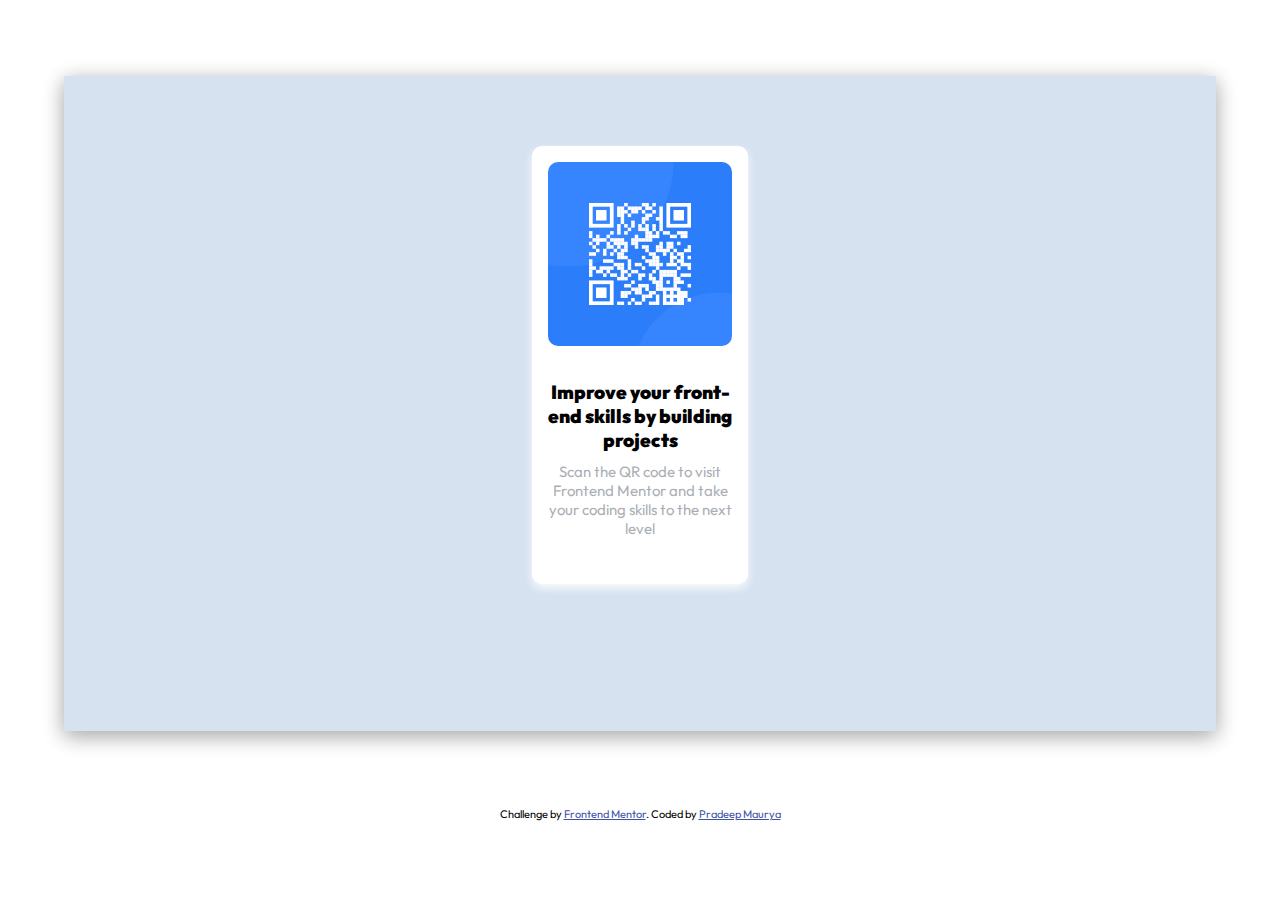
<file: qr-code-component-main/index.html>
<!DOCTYPE html>
<html lang="en">
<head>
  <meta charset="UTF-8">
  <meta name="viewport" content="width=device-width, initial-scale=1.0"> <!-- displays site properly based on user's device -->

  <link rel="icon" type="image/png" sizes="32x32" href="./images/favicon-32x32.png">
  <link rel="stylesheet" type="text/css" href="style.css">
  <title>Frontend Mentor | QR code component</title>
  <!-- Feel free to remove these styles or customise in your own stylesheet 👍 -->
  <style>
    .attribution { font-size: 11px; text-align: center; }
    .attribution a { color: hsl(228, 45%, 44%); }
  </style>
</head>
<body>

  <div class="container">
    <div class="card">
      <div class="card-img">
        <img class="qr-img" src="images/image-qr-code.png"/>
      </div>
     <div class="card-container">
        <div class="card-title">
          Improve your front-end skills by building projects
        </div>
        <div class="card-content">
          Scan the QR code to visit Frontend Mentor and take your coding skills to the next level
        </div>
     </div>
    </div>
  </div>
  
  <div class="attribution">
    Challenge by <a href="https://www.frontendmentor.io?ref=challenge" target="_blank">Frontend Mentor</a>. 
    Coded by <a href="#">Pradeep Maurya</a>
  </div>
</body>
</html>
</file>
<file: qr-code-component-main/style.css>
@import url('https://fonts.googleapis.com/css2?family=Outfit:wght@400;700&display=swap');

body {
    font-family: 'Outfit', sans-serif;
}
.container {
    margin: 6% auto;
    width: 90vw;
    height: 70vh;
    padding: 1% 0;
    border: none;
    background-color: hsl(212, 45%, 89%);
    box-shadow: 0 4px 20px 0 rgba(0, 0, 0, 0.2), 0 6px 20px 0 rgba(0, 0, 0, 0.19);
}

.card {
    margin: 5% auto;
    width: 16%;
    height: auto;
    padding: 1em;
    background-color: hsl(0, 0%, 100%);
    border-radius: 10px;
    box-shadow: 0 4px 8px 0 rgb(252, 252, 252), 0 6px 20px 0 rgba(0, 0, 0, 0.002);
}

.qr-img {
    width: 100%;
    border-radius: 10px;
}

.card-container {
    margin: 30px 0;
}

.card-title {
    margin: 10px 0;
    font-weight: 900;
    font-size: 19px;
    text-align: center;
}

.card-content {
    font-size: 15px;
    text-align: center;
    color: hsl(213, 6%, 69%);
}

@media only screen and (max-width: 390px) {
    body {
        background-color: hsl(212, 45%, 89%);
    }
    .container {
        background-color: white;
        border-radius: 10px;
        margin: 20% auto;
        box-shadow: none;
    }
    .card {
        width: 80%;
        height: auto;
    }

    .card-container {
        margin: 15px 0;
    }
}
</file>
